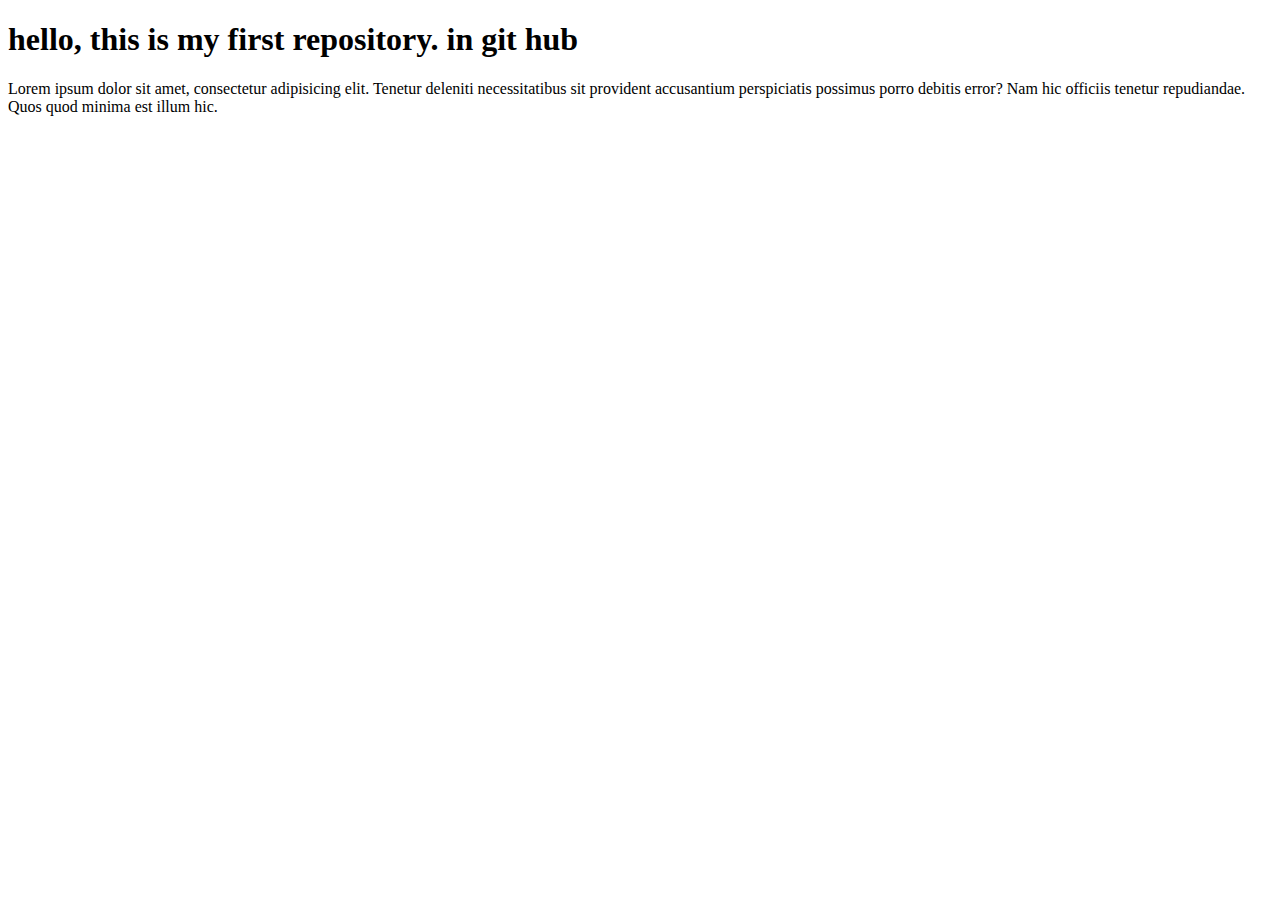
<file: index.html>
<!DOCTYPE html>
<html lang="en">
<head>
    <meta charset="UTF-8">
    <meta name="viewport" content="width=device-width, initial-scale=1.0">
    <title>Document</title>
</head>
<body>
    <h1>hello, this is my first repository. in git hub</h1>
    <p>Lorem ipsum dolor sit amet, consectetur adipisicing elit. Tenetur deleniti necessitatibus sit provident accusantium perspiciatis possimus porro debitis error? Nam hic officiis tenetur repudiandae. Quos quod minima est illum hic.
    </p>
</body>
</html>
</file>
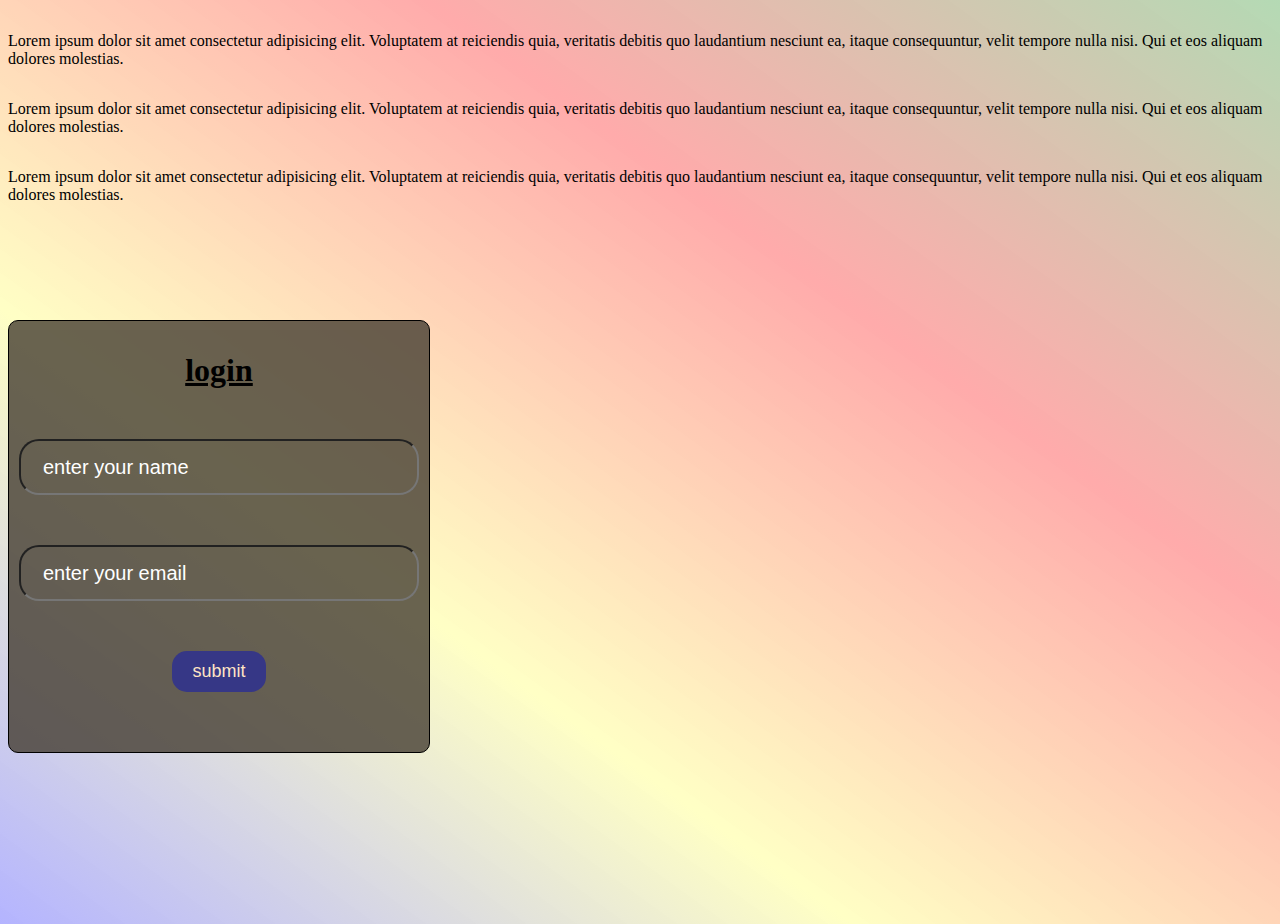
<file: form.html>
<!DOCTYPE html>
<html lang="en">
<head>
    <meta charset="UTF-8">
    <meta name="viewport" content="width=device-width, initial-scale=1.0">
    <title>Document</title>
    <style>
        body{
            background-image:linear-gradient(to top right, rgba(0, 0, 255, 0.295), rgba(255, 255, 0, 0.226), rgba(255, 0, 0, 0.329), rgba(0, 128, 0, 0.295));
            width: 100vw;
            height: 100vh;
            
        }

        .form{
            margin-top: 100px;
        }

        form{
           border-radius: 10px;
            width: 400px;
            border: 1px solid black;
            margin: auto;
            align-items: center;
            padding: 10px;
            background-color: rgba(68, 60, 49, 0.8);
        }
      button, input{
            display: block;
            margin: 50px auto;
        }

        h1{
            display: flex;
            justify-content:center ;
            text-decoration: underline;
        }

        input{
            background-color: transparent;
            width: 98%;
            height: 50px;
            border: 1;
            outline: 0;
            border-radius: 20px;
            font-size: 22px;
        }

        button{
            padding: 10px 20px;
            color: bisque;
            font-size: 18px;
            border-radius: 15px;
            border: 0;
            outline: 0;
            background-color: rgb(54, 55, 134);
        }

        ::placeholder{
            font-size: 20px;
            color: white;
            padding-left: 20px;

        }

        input:active{
            border-bottom: 2px solid linen;
           
        }

        nav ul{
            display: flex;
            justify-content: space-around;
            padding: 25px 0;
            background-image: linear-gradient(to bottom right, blue, green,yellow);
        }

        li{
            list-style: none;
            font-size: 18px;
        }

        div{
            float: left;
            
        }
    </style>
</head>
<body>

    <div>
        <p>Lorem ipsum dolor sit amet consectetur adipisicing elit. Voluptatem at reiciendis quia, veritatis debitis quo laudantium nesciunt ea, itaque consequuntur, velit tempore nulla nisi. Qui et eos aliquam dolores molestias.</p>
    </div>

    <div>
        <p>Lorem ipsum dolor sit amet consectetur adipisicing elit. Voluptatem at reiciendis quia, veritatis debitis quo laudantium nesciunt ea, itaque consequuntur, velit tempore nulla nisi. Qui et eos aliquam dolores molestias.</p>
    </div>

    <div>
        <p>Lorem ipsum dolor sit amet consectetur adipisicing elit. Voluptatem at reiciendis quia, veritatis debitis quo laudantium nesciunt ea, itaque consequuntur, velit tempore nulla nisi. Qui et eos aliquam dolores molestias.</p>
    </div>

    <nav>
        <ul>
            <li>sayem</li>
            <li>samu</li>
            <li>samim</li>
            <li>samiya
                <ul>
                    <li>nana</li>
                    <li>hoho</li>
                </ul>
            </li>
            <li>maihim</li>
            <li>khana</li>
            <ul>
                <li>kabhi</li>
                <li>jo badal</li>
                <li>barseme</li>
                <li>tujhe</li>
                <li>ate</li>
            </ul>
            <li>badosh</li>
            <li>abthehra</li>
            <li>chor</li>
            <li>diya</li>
        </ul>
    </nav>
  
        <div class="form">
           <form>
            <h1>login</h1>
            <input type="text" placeholder="enter your name" id="" >
            <input type="password" placeholder="enter your email" id="" >
            <button>submit</button>
           </form>
        </div>
    
</body>
</html>
</file>
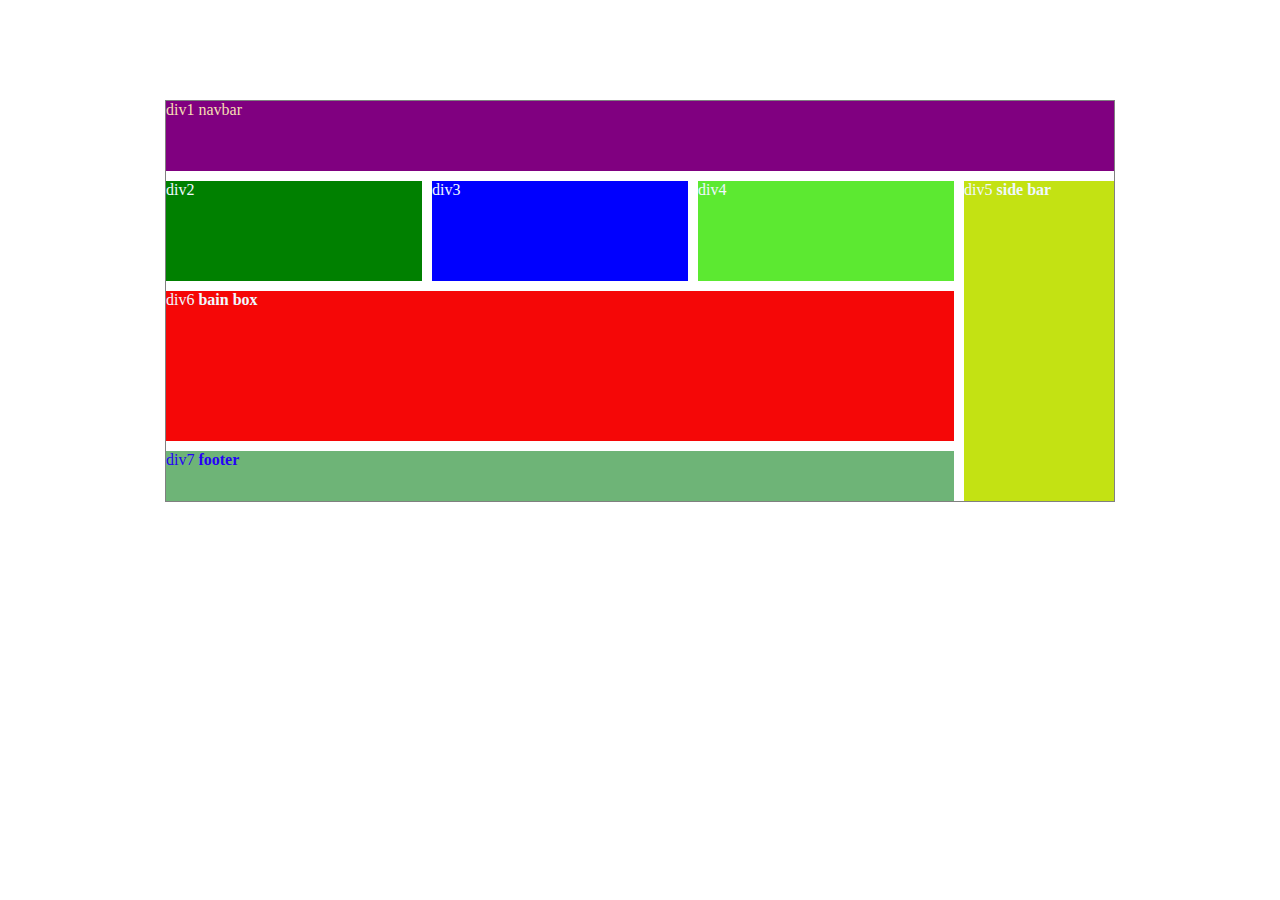
<file: grid.html>
<!DOCTYPE html>
<html lang="en">
<head>
    <meta charset="UTF-8">
    <meta name="viewport" content="width=device-width, initial-scale=1.0">
    <title>grid</title>
    <style>
        main{
            width: 75%;
            height: 400px;
            border: 1px solid gray;
            margin:100px auto;
            display: grid;
            grid-template-rows: 70px 100px 150px 50px;
            grid-template-columns: repeat(3, 1fr) 150px;
            grid-gap: 10px;
            
        }

       .div1{
        background-color: purple; 
        color: wheat;
        grid-column: 1/5;
       }
       .div2{
        background-color: green; 
        color: aliceblue;
       }
       .div3{
        background-color: blue; 
        color: aliceblue;
       }
   
       .div4{
        background-color: rgb(92, 233, 49); 
        color: aliceblue;
       }

       .div5{
        background-color: rgb(195, 226, 19); 
        color: aliceblue;
        grid-row: 2/5;
        grid-column: 4/5;
       }
       .div6{
        background-color: rgb(245, 7, 7); 
        color: aliceblue;
        grid-column: 1/4;
       }
       .div7{
        background-color: rgb(110, 180, 119); 
        color: rgb(37, 0, 247);
        grid-column: 1/4;
          }
       .div8{
        background-color: rgb(216, 24, 200); 
        color: aliceblue;
       }
       .div9{
        background-color: rgb(100, 219, 120); 
        color: rgb(2, 38, 70);
       }








        </style>

</head>
<body>
    <main>
        <div class="div1">div1 navbar</div>
        <div class="div2">div2</div>
        <div class="div3">div3</div>
        <div class="div4">div4</div>
        <div class="div5">div5 <b>side bar</b></div>
        <div class="div6">div6 <b>bain box</b></div>
        <div class="div7">div7 <b>footer</b></div>
        <!-- <div class="div8">div8</div> -->
    </main>
</body>
</html>
</file>
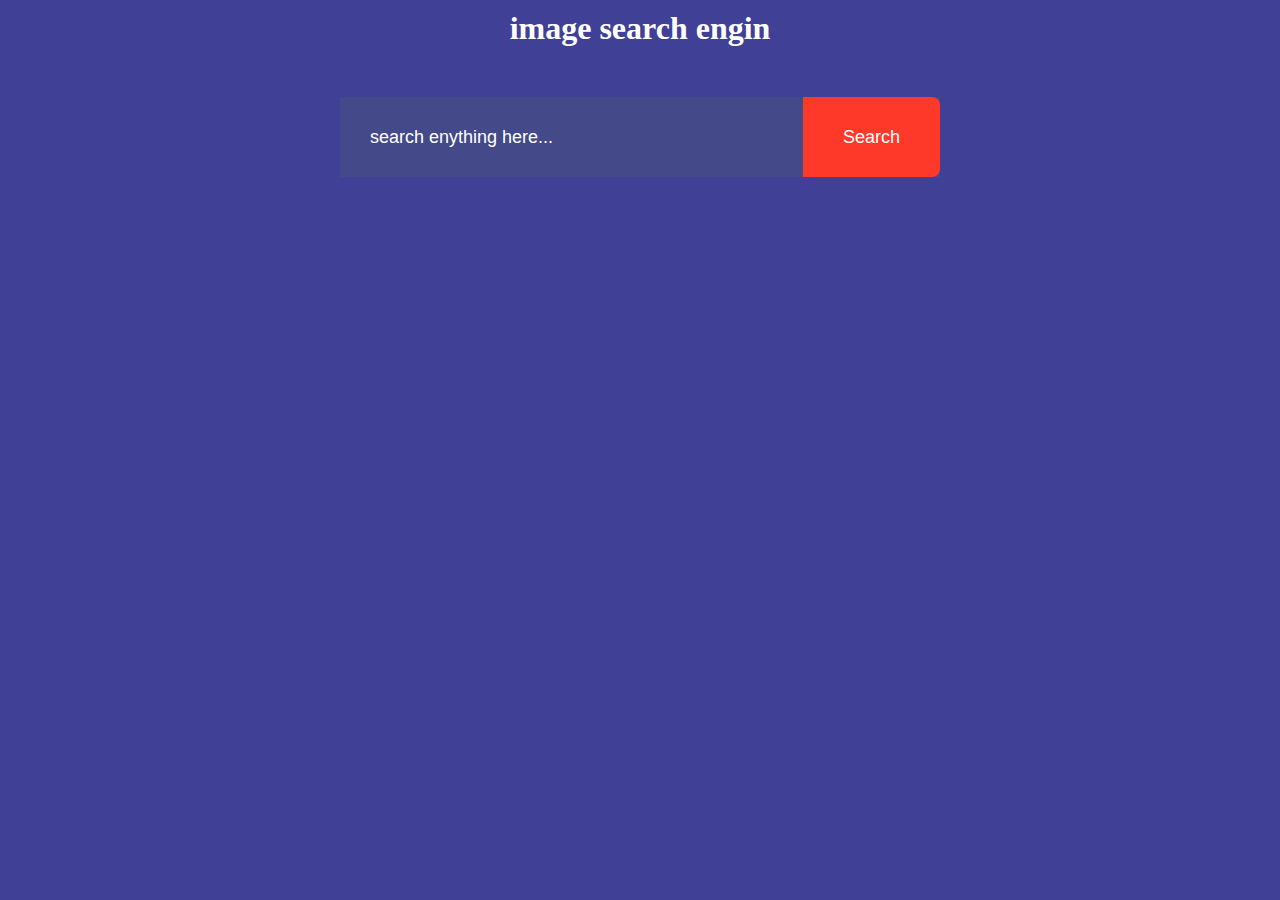
<file: img-search.html>
<!DOCTYPE html>
<html lang="en">
<head>
    <meta charset="UTF-8">
    <meta name="viewport" content="width=device-width, initial-scale=1.0">
    <title>image search engin</title>
    <link rel="stylesheet" href="style.css">
</head>
<body>
    <h1>image search engin</h1>
    <form id="search-form">
        <input type="text" name="" id="search-box" placeholder="search enything here...">
        <button>Search</button>
    </form>

    <div id="search-result"></div>
    <button id="show-more-btn">Show more</button>

    <script src="script.js"></script>
</body>
</html>
</file>
<file: style.css>
body{
    background-color: rgba(30, 30, 131, 0.849);
    color: #fff;
}

h1{
    text-align: center;
    margin: 10px auto 50px;
    font-weight: 600;
}

form{
    width: 90%;
    max-width: 600px;
    margin: auto;
    height: 80px;
    background: #434989;
    align-items: center;
    display: flex;
}

form input{
    flex: 1;
    height: 100%;
    border: 0;
    outline: 0;
    background: transparent;
    color: #fff;
    font-size: 18px;
    padding: 0 30px;
}

form button{
    padding: 0 40px;
    height: 100%;
    background: #ff3929;
    color: #fff;
    font-size: 18px;
    border: 0;
    outline: 0;
    border-top-right-radius: 8px;
    border-bottom-right-radius: 8px;
    cursor: pointer;
}

::placeholder{
    color: #fff;
}

#show-more-btn{
    background: #ff3929;
    color: #fff;
    border: 0;
    outline: 0;
    padding: 10px 20px;
    border-radius: 4px;
    margin:10px auto 100px;
    cursor: pointer;
    display: none;
}
</file>
